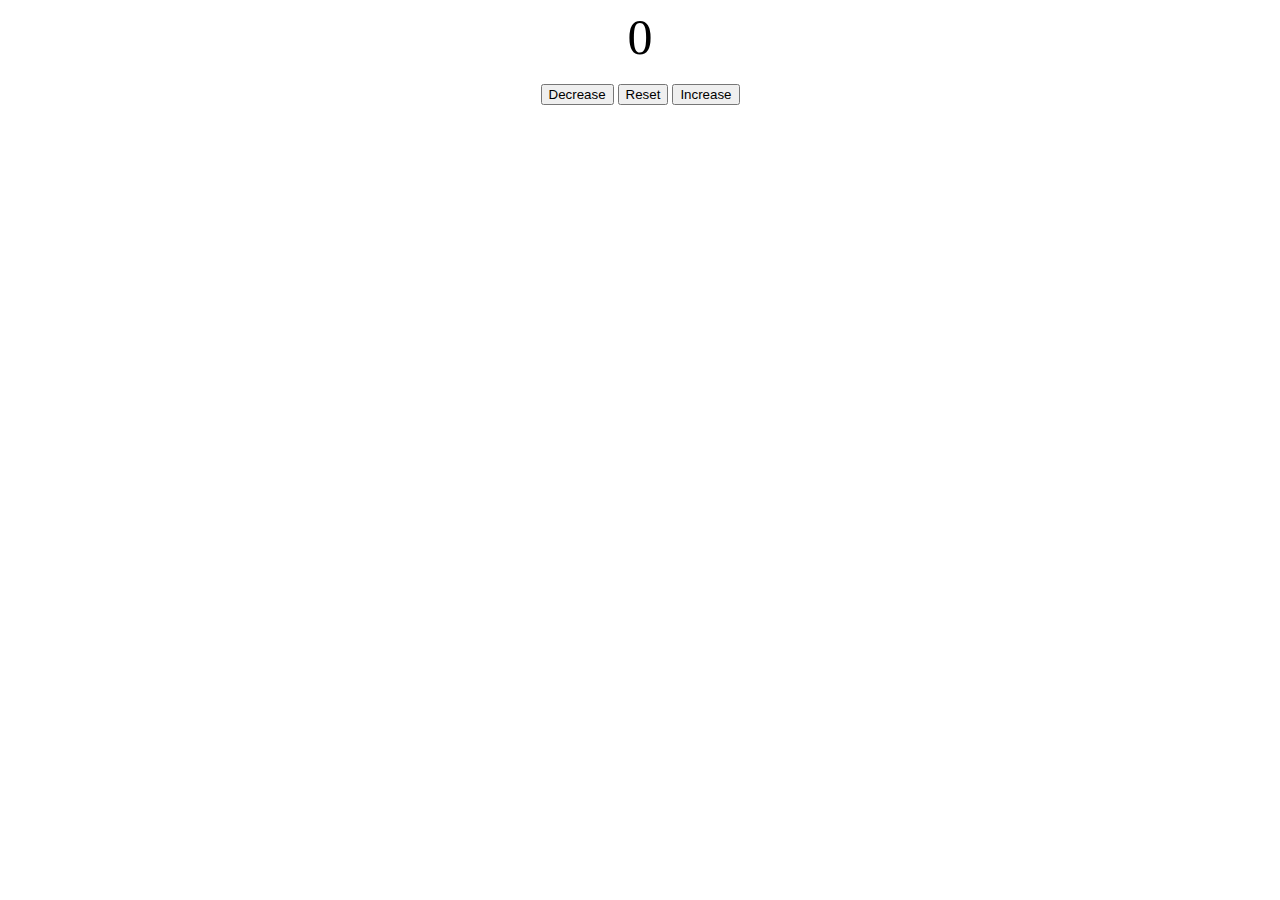
<file: index.html>
<!DOCTYPE html>
<html lang="en">
<head>
    <meta charset="UTF-8">
    <meta http-equiv="X-UA-Compatible" content="IE=edge">
    <meta name="viewport" content="width=device-width, initial-scale=1.0">
    <title>Counter program</title>
    <link rel="stylesheet" href="styles.css">
</head>
<body>
    <label id="countLabel">0</label><br>
    <div class="wp">

        <button id="decreaseBtn">Decrease</button>
        <button id="resetBtn">Reset</button>
        <button id="increaseBtn">Increase</button>
    </div>
    
    

    <script src="main.js" ></script>
</body>
</html>
</file>
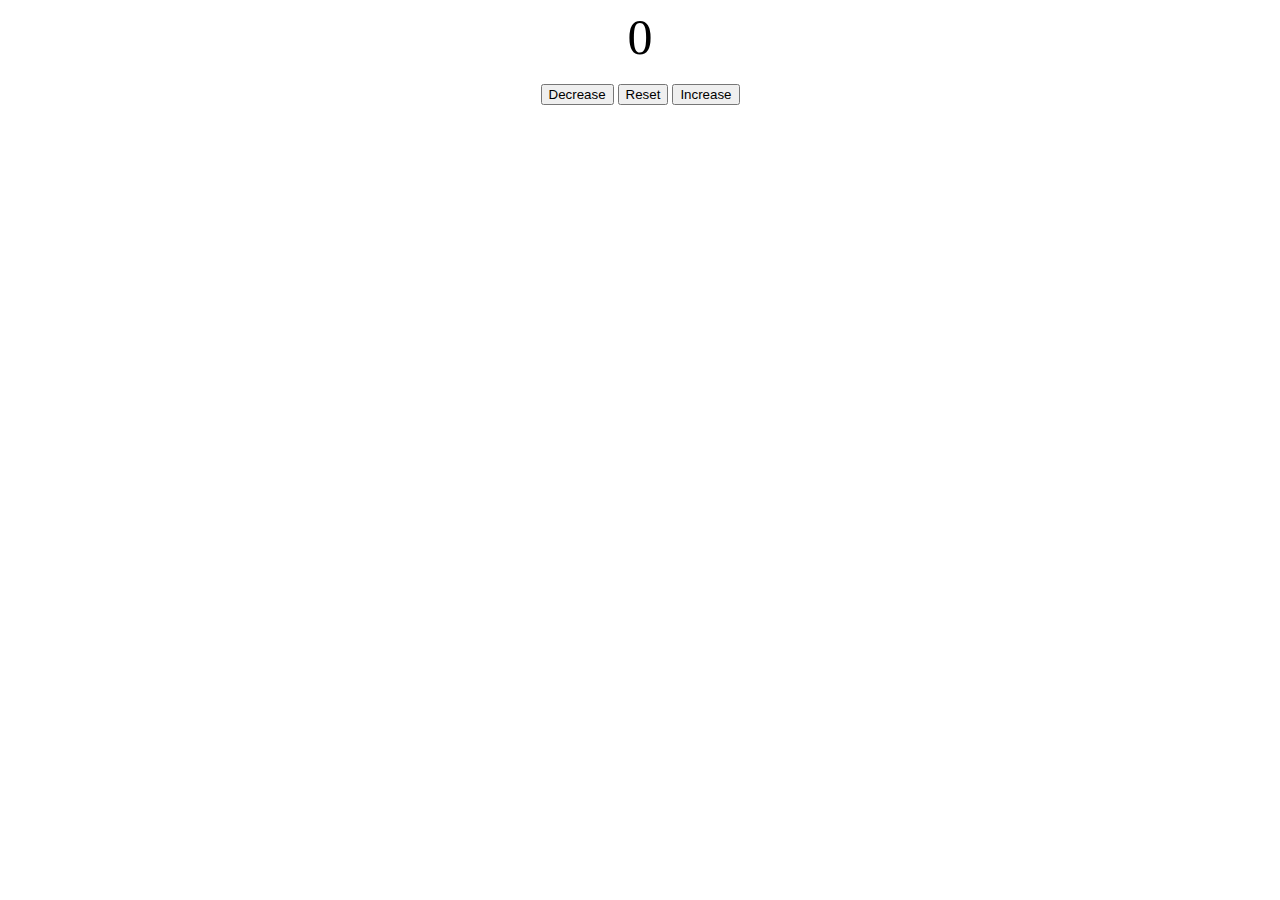
<file: counter/index.html>
<!DOCTYPE html>
<html lang="en">
<head>
    <meta charset="UTF-8">
    <meta http-equiv="X-UA-Compatible" content="IE=edge">
    <meta name="viewport" content="width=device-width, initial-scale=1.0">
    <title>Counter web app</title>
    <link rel="stylesheet" href="styles.css">
</head>
<body>
    <label id="countLabel">0</label><br>
    <div class="wp">

        <button id="decreaseBtn">Decrease</button>
        <button id="resetBtn">Reset</button>
        <button id="increaseBtn">Increase</button>
    </div>
    
    

    <script src="main.js" ></script>
</body>
</html>
</file>
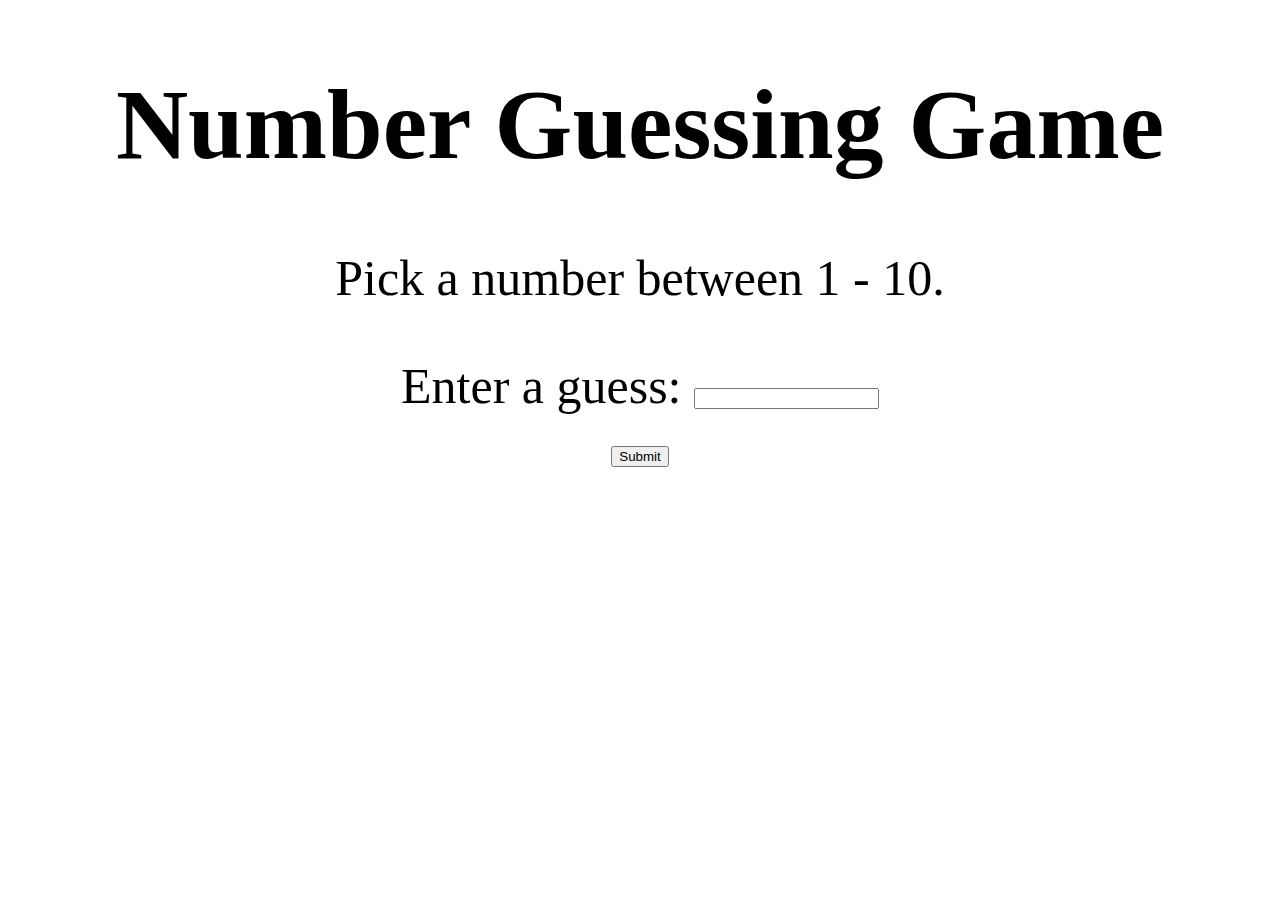
<file: number_guessing_game/index.html>
<!DOCTYPE html>
<html lang="en">
<head>
    <meta charset="UTF-8">
    <meta http-equiv="X-UA-Compatible" content="IE=edge">
    <meta name="viewport" content="width=device-width, initial-scale=1.0">
    <title>Number Guessing Game</title>
    <link rel="stylesheet" href="styles.css">
</head>
<body>
    <h1>Number Guessing Game</h1>
    <p>Pick a number between 1 - 10.</p>

    <label for="guess">Enter a guess: </label>
    <input type="text" name="guess" id="guess"><br>
    <button type="submit" id="submitBtn">Submit</button>

    <script src="main.js"></script>
</body>
</html>
</file>
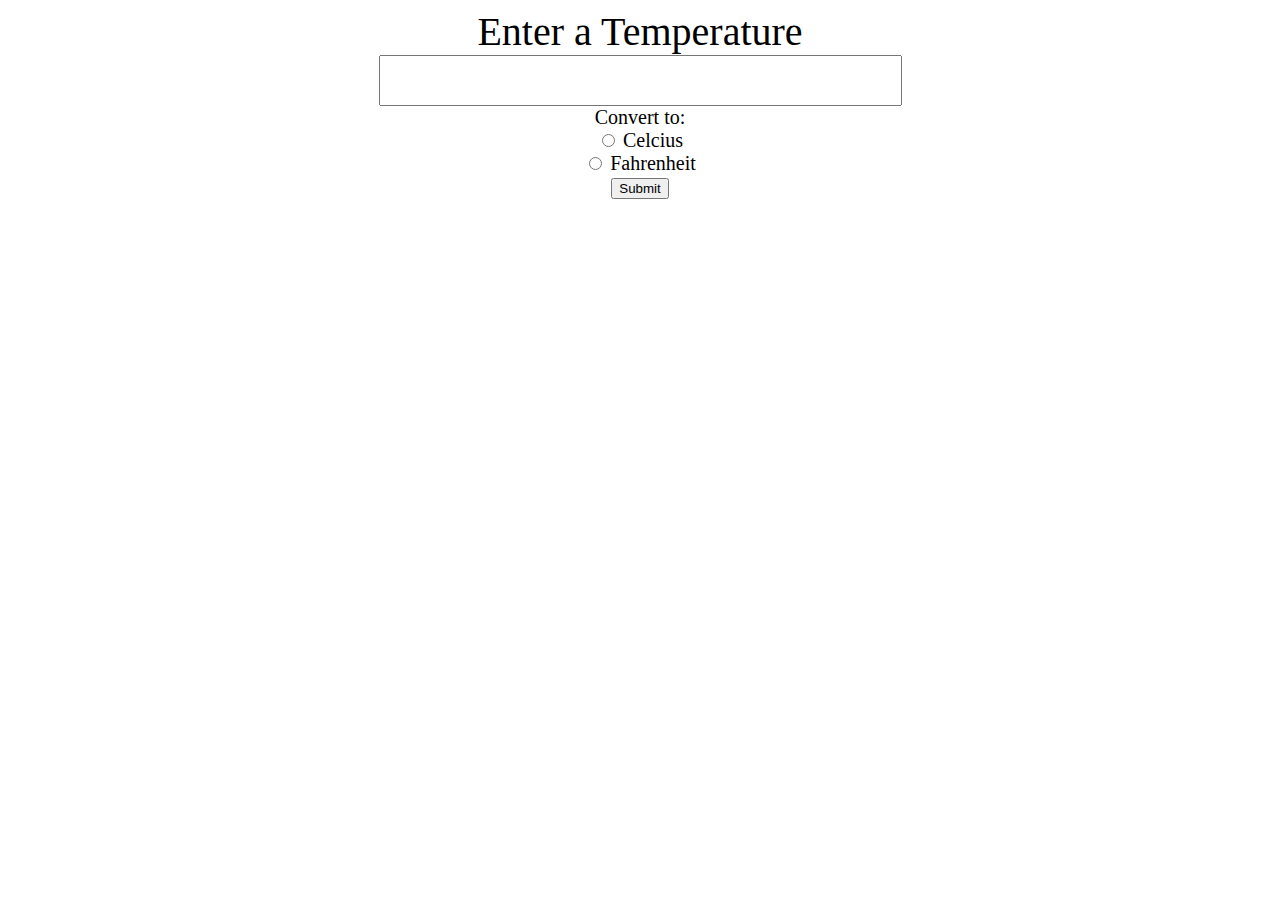
<file: temperature_converter/index.html>
<!DOCTYPE html>
<html lang="en">
<head>
    <meta charset="UTF-8">
    <meta http-equiv="X-UA-Compatible" content="IE=edge">
    <meta name="viewport" content="width=device-width, initial-scale=1.0">
    <title>Document</title>
    <link rel="stylesheet" href="styles.css">
</head>
<body>
    

    <label for="textBox" class="bby">Enter a Temperature</label><br>
    <input type="text" id="textBox" class="bby" name="textBox"><br>

    <label for="">Convert to:</label><br>

    <input type="radio"  id="cBtn" name="unit">
    <label for="unit">Celcius</label><br>
    <input type="radio"  id="fBtn" name="unit">
    <label for="unit">Fahrenheit</label><br>

    <button type="button" id="submitBtn">Submit</button><br><br>

    <br><div id="tempLabel"></div>

    <script src="main.js"></script>
</body>
</html>
</file>
<file: styles.css>
.wp{
    display: block;
    text-align: center;
}
#countLabel{
    display: block;
    text-align: center;
    font-size: 50px;
}
</file>
<file: counter/styles.css>
.wp{
    display: block;
    text-align: center;
}
#countLabel{
    display: block;
    text-align: center;
    font-size: 50px;
}
</file>
<file: number_guessing_game/styles.css>
body{
    display: block;
    text-align: center;
    font-size: 50px;
}
</file>
<file: temperature_converter/styles.css>
body{
    text-align: center;
    display: block;
    font-size: 20px;

}
.bby{

    font-size: 40px;
}

#tempLabel{
    font-size: 50px;
}
</file>
